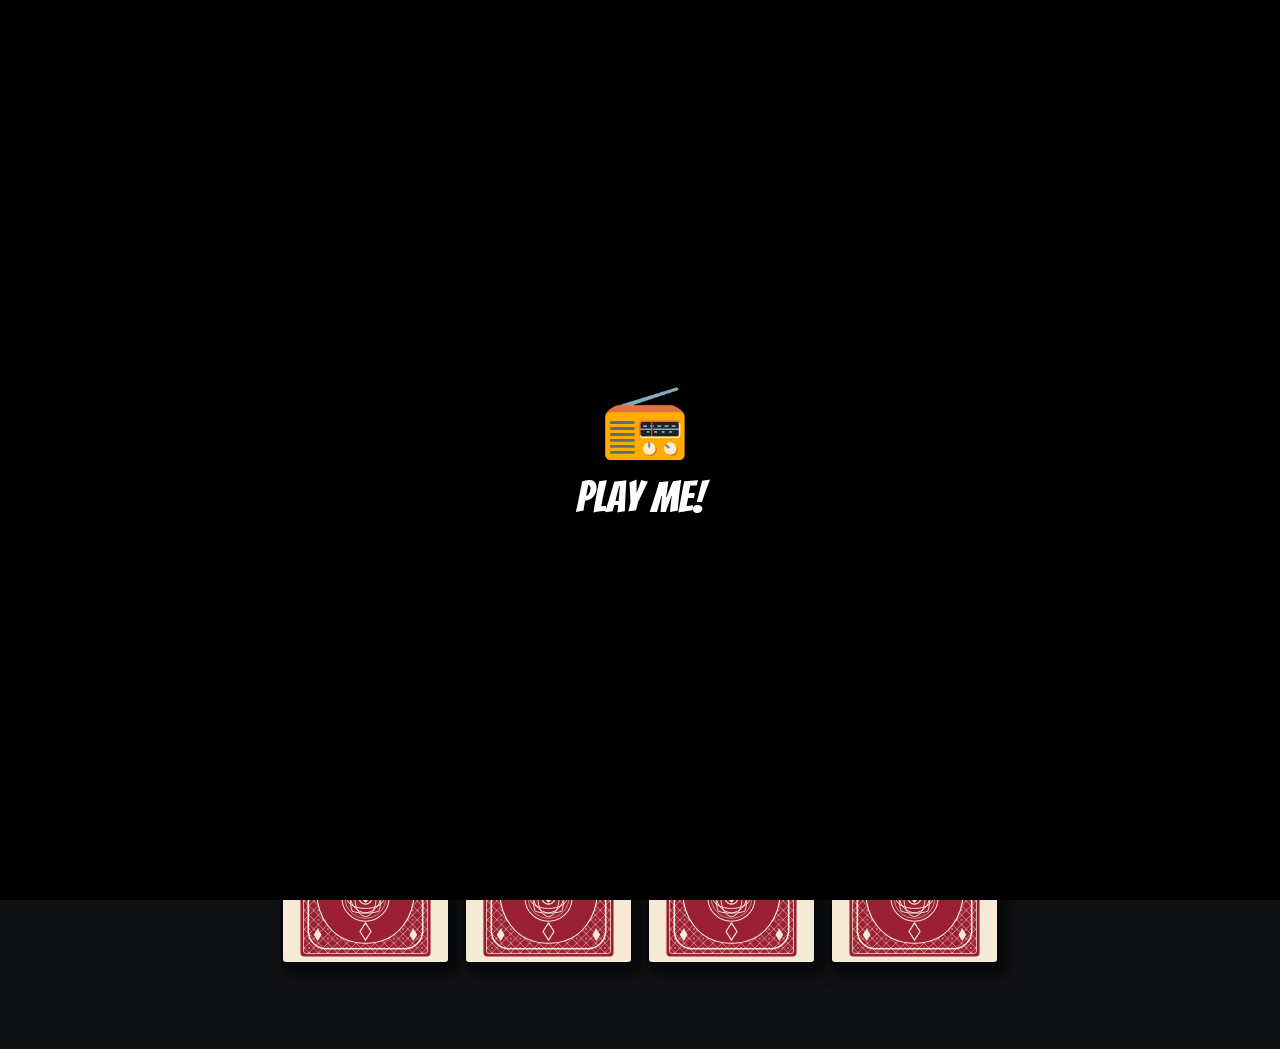
<file: speaker-match/index.html>
<!doctype html>
<html lang="en">
  <head>
    <meta charset="UTF-8" />
    <meta name="viewport" content="width=device-width, initial-scale=1.0" />
    <meta name="theme-color" content="#101113" />
    <meta
      name="description"
      content="Match the speakers. Reveal their inner heroes. A CollabDays memory game."
    />
    <title>Speaker Match | CollabDays</title>
    <script type="text/javascript">
      (function(c,l,a,r,i,t,y){
        if (c.location.hostname === "localhost" || c.location.hostname === "127.0.0.1") return;
        c[a]=c[a]||function(){(c[a].q=c[a].q||[]).push(arguments)};
        t=l.createElement(r);t.async=1;t.src="https://www.clarity.ms/tag/"+i;
        y=l.getElementsByTagName(r)[0];y.parentNode.insertBefore(t,y);
      })(window, document, "clarity", "script", "ypkmhu92n8");
    </script>
    <script type="module" crossorigin src="./assets/main-CnXWWbnD.js"></script>
    <link rel="modulepreload" crossorigin href="./assets/_commonjsHelpers-C5lxYuLu.js">
    <link rel="stylesheet" crossorigin href="./assets/main-BRQhj0yj.css">
    <meta name="version" content="1.18.0">
  </head>
  <body>
    <div id="root"></div>
  </body>
</html>
</file>
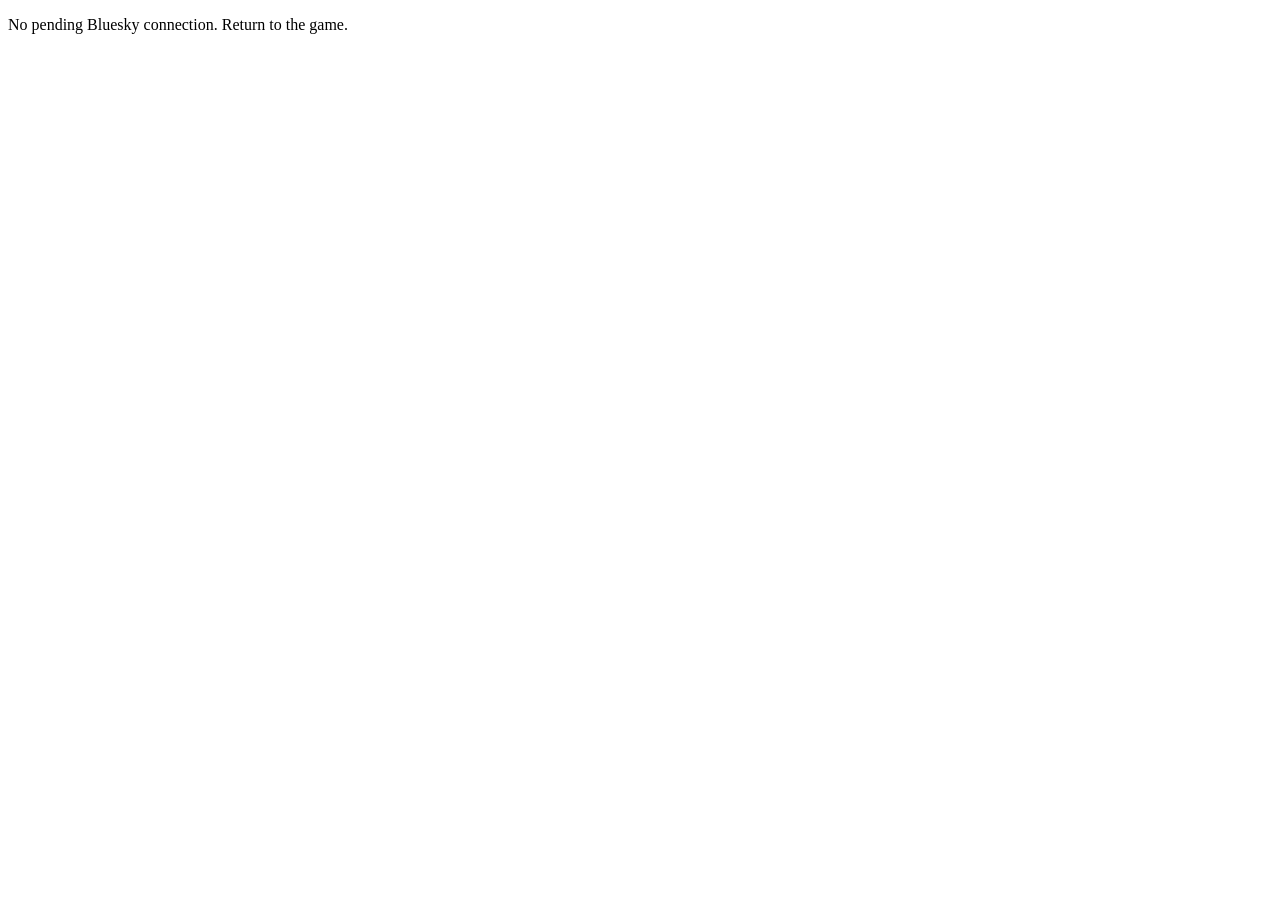
<file: speaker-match/bluesky-callback.html>
<!doctype html>
<html lang="en">
  <head><meta charset="UTF-8" /><meta name="viewport" content="width=device-width, initial-scale=1" /><meta name="referrer" content="no-referrer" /><title>Connect Bluesky | Speaker Match</title>  <script type="module" crossorigin src="./assets/blueskyCallback-BFPbQVMF.js"></script>
  <link rel="modulepreload" crossorigin href="./assets/_commonjsHelpers-C5lxYuLu.js">
  <link rel="modulepreload" crossorigin href="./assets/blueskyClient-B9aDEkrO.js">
</head>
  <body><p id="status" role="status">Completing Bluesky connection...</p></body>
</html>
</file>
<file: speaker-match/assets/main-BRQhj0yj.css>
:root{font-family:Arial,Helvetica,sans-serif;color:#f1f0e7;background:#101113;font-synthesis:none;letter-spacing:0;color-scheme:dark;--ink: #08090a;--yellow: #ffdb19;--red: #ed292c;--paper: #eee5cc;--muted: #a9a9a2}*{box-sizing:border-box}.music-start{position:fixed;bottom:calc(76px + env(safe-area-inset-bottom));right:16px;z-index:1001;display:flex;align-items:center;gap:8px;min-height:44px;padding:10px 16px;background:var(--yellow);color:var(--ink);border:2px solid var(--ink);border-radius:4px;box-shadow:3px 3px #000;font-weight:700}.splash{position:fixed;top:0;right:0;bottom:0;left:0;z-index:1000;overflow:auto;background:#000;isolation:isolate}.splash:focus{outline:none}.splash,.game-with-lyrics{--intro-header: 80px;--intro-footer: 64px;--intro-debug: 0px}:is(.splash,.game-with-lyrics):has(>.music-timeline){--intro-debug: calc(60px + env(safe-area-inset-bottom)) }.splash-comic-header,.splash-comic-footer{position:fixed;left:0;right:0;z-index:3;display:flex;align-items:center;padding:10px 24px;background-color:#171819;background-image:radial-gradient(#ffffff12 1px,transparent 1px);background-size:6px 6px;isolation:isolate}.splash-comic-header:before,.splash-comic-footer:before{content:"";position:absolute;top:0;right:0;bottom:0;left:0;z-index:-1;pointer-events:none;background-image:var(--comic-wallpaper);background-repeat:repeat-x;background-position:center;background-size:960px auto;filter:grayscale(1) brightness(.35)}.splash-comic-header{top:0;height:var(--intro-header);justify-content:space-between;gap:16px;background-color:#242424;border-bottom:1px solid #151515;box-shadow:none}.splash-header-title{display:block;margin:0;width:auto;height:100%;max-width:45%;min-width:0;object-fit:contain;object-position:left center}.splash-header-home{padding:0;border:0;background:transparent;box-shadow:none;cursor:pointer}.splash-header-home img{display:block;width:auto;height:100%;max-width:100%;object-fit:contain;object-position:left center}.splash:not([data-started=true]) .splash-comic-header{visibility:hidden}.collabdays-watermark{position:fixed;top:0;right:0;bottom:0;left:0;display:grid;place-items:center;z-index:0;opacity:.1;pointer-events:none}.collabdays-watermark[data-hidden=true]{visibility:hidden}.collabdays-watermark .splash-logo{width:min(620px,80vw);height:auto;max-height:60dvh;object-fit:contain;filter:none}.splash-comic-footer{bottom:var(--intro-debug);height:calc(var(--intro-footer) + env(safe-area-inset-bottom));margin:0;display:grid;grid-template-columns:minmax(0,1fr) auto minmax(0,1fr);column-gap:16px;row-gap:0;color:#fff;background-color:#242424;border-top:1px solid #151515;box-shadow:none;padding-top:4px;padding-bottom:calc(4px + env(safe-area-inset-bottom))}.splash-comic-footer .splash-sound{margin:0}.footer-lyrics-slot{grid-column:1;grid-row:1;min-width:0;height:44px;overflow:hidden;pointer-events:none;text-align:left;border-radius:999px;padding:0 12px}.footer-lyrics-slot:has(.lyrics[data-active=true]){background:#000}.footer-audio-controls{grid-column:3;grid-row:1;display:flex;align-items:center;justify-self:end;gap:8px;flex-shrink:0}.footer-event-group{grid-column:2;grid-row:1;display:flex;align-items:center;justify-content:center;gap:64px;min-width:0}.footer-register{justify-self:start;display:inline-flex;align-items:center;justify-content:center;gap:4px;min-height:40px;padding:6px 10px;border:2px solid #38dfef;border-radius:8px;background:#101113;color:#38dfef;font:24px/1.1 Bangers,Impact,sans-serif;white-space:nowrap;text-decoration:none;box-shadow:2px 3px #08090a;animation:register-float 3.4s ease-in-out infinite}.footer-register:hover{background:#193337}.footer-register:focus-visible{outline:3px solid #38dfc3;outline-offset:3px}@keyframes register-float{0%,to{transform:translateY(1px)}50%{transform:translateY(-3px)}}@media(prefers-reduced-motion:reduce){.footer-register{animation:none}}.music-volume{width:88px;height:44px;margin:0;padding:0;accent-color:#fbe102;cursor:pointer}.footer-credit{position:absolute;right:8px;bottom:env(safe-area-inset-bottom,10px);color:#fbe102;font:1px/2px Arial,sans-serif;text-decoration:none;white-space:nowrap}.footer-credit:hover{text-decoration:underline}.footer-credit:focus-visible{outline:2px solid #fbe102;outline-offset:2px}@media(max-width:480px){.music-volume{width:64px}}.footer-lyrics-slot .lyrics{position:relative;padding:0 0 0 28px}.footer-lyrics-slot .lyric-line{font-size:24px;text-align:left}.lyric-note{position:absolute;left:0;top:50%;transform:translateY(-50%);color:#fbe102;visibility:hidden}.lyrics[data-active=true] .lyric-note{visibility:visible}.splash-edition{min-width:0;text-align:center;color:#fbe102;font:24px/1.1 Bangers,Impact,sans-serif}.edition-collabdays{color:#fff}.edition-portugal{color:#f52229}.splash[data-started=true] .splash-logo-stage{margin-top:var(--intro-header);min-height:calc(100dvh - var(--intro-header) - var(--intro-footer) - var(--intro-debug) - env(safe-area-inset-bottom));padding:24px;margin-bottom:calc(var(--intro-footer) + var(--intro-debug) + env(safe-area-inset-bottom))}.splash[data-started=true] .splash-lyrics-slot{top:var(--intro-header);bottom:calc(var(--intro-footer) + var(--intro-debug) + env(safe-area-inset-bottom))}@media(max-width:600px),(max-height:500px){.splash,.game-with-lyrics{--intro-header: 64px}.splash-comic-header,.splash-comic-footer{padding-left:16px;padding-right:16px}.splash-edition{font-size:20px}}@media(max-height:500px){.splash,.game-with-lyrics{--intro-header: 56px;--intro-footer: 56px}.splash[data-started=true] .splash-logo-stage{padding:8px 16px}}@media(max-width:1000px){.splash,.game-with-lyrics{--intro-footer: 112px}.splash-comic-footer{grid-template-columns:minmax(0,1fr) minmax(0,1fr)}.footer-event-group{grid-column:1 / -1;grid-row:1;gap:48px}.splash-edition{font-size:20px}.footer-register{font-size:20px;padding:6px 8px}.footer-audio-controls{grid-column:2;grid-row:2}.footer-lyrics-slot{grid-column:1;grid-row:2}}@media(max-width:600px){.splash,.game-with-lyrics{--intro-footer: 168px}.footer-event-group{flex-direction:column;gap:16px}}.splash-play-stage{position:fixed;top:0;right:0;bottom:0;left:0;z-index:2;display:grid;place-items:center;pointer-events:none;padding:24px}.splash-play{position:relative;display:flex;flex-direction:column;align-items:center;justify-content:center;gap:14px;width:min(320px,100%);height:180px;padding:12px;border:0;border-radius:0;outline:none;background:transparent;color:#fff;box-shadow:none;font:44px/1 Bangers,Impact,sans-serif;cursor:pointer;pointer-events:auto;animation:play-float 3s ease-in-out infinite}.splash-play-radio{display:grid;place-items:center;flex:0 0 80px;width:80px;height:80px;font:72px/1 "Apple Color Emoji","Segoe UI Emoji","Noto Color Emoji",sans-serif}.splash-play:focus-visible{outline:4px solid #38c9bb;outline-offset:6px}.splash-play:active{animation:none;transform:translateY(6px)}@keyframes play-float{0%,to{transform:translateY(5px)}50%{transform:translateY(-5px)}}@media(prefers-reduced-motion:reduce){.splash-play{animation:none}.splash-play:active{transform:none}}.game-with-lyrics{position:relative;isolation:isolate;padding-top:var(--intro-header);padding-bottom:calc(var(--intro-footer) + var(--intro-debug) + env(safe-area-inset-bottom) + 20px)}.game-with-lyrics .splash-logo{opacity:1}.game-with-lyrics .collabdays-watermark .splash-logo{width:min(1100px,96vw);max-height:75dvh}.game-with-lyrics>main{position:relative;z-index:2}.music-timeline{position:fixed;inset:auto 0 0;z-index:1001;display:flex;align-items:center;justify-content:center;gap:12px;padding:8px 16px calc(8px + env(safe-area-inset-bottom));background:#101113;border-top:1px solid #454545;pointer-events:auto}.music-timeline span{width:5ch;flex-shrink:0;font-size:12px;font-variant-numeric:tabular-nums;text-align:center}.music-timeline input{min-width:0;width:100%;max-width:540px;height:44px;margin:0;accent-color:#fbe102;cursor:pointer}.music-timeline input:focus-visible{outline:2px solid #fbe102;outline-offset:2px}.music-pause{display:grid;place-items:center;flex:0 0 44px;width:44px;height:44px;padding:0;border:2px solid #fbe102;border-radius:4px;background:#101113;color:#fbe102;cursor:pointer}.music-pause:hover:not(:disabled){background:#343434}.music-pause:focus-visible{outline:2px solid #fff;outline-offset:2px}.music-pause:disabled{opacity:.4;cursor:default}.splash:has(>.music-timeline) .splash-logo-stage{padding-bottom:calc(90px + env(safe-area-inset-bottom))}.splash-lyrics-slot,.game-lyrics-slot{position:fixed;top:0;right:0;bottom:0;left:0;overflow:hidden;pointer-events:none;z-index:1}.splash-lyrics-slot{opacity:.6}.lyrics{display:grid;place-items:center;width:100%;height:100%;padding:24px;opacity:1;pointer-events:none}.lyric-line{margin:0!important;width:100%;min-width:0;font-family:Bangers,Impact,sans-serif;font-size:200px;line-height:1.05!important;color:#fbe102;text-align:center;white-space:pre-line;overflow-wrap:anywhere;text-shadow:2px 2px 0 #000}.lyric-word{display:inline-block;white-space:nowrap}.splash-logo-stage{position:relative;z-index:2;display:grid;place-items:center;padding:24px;pointer-events:none;min-height:100dvh}.splash-brand{position:relative;width:min(620px,100%,calc(100dvh - 32px))}.splash-difficulties{opacity:1}.splash-sound{display:grid;place-items:center;flex:0 0 44px;width:44px;height:44px;padding:0;border:1px solid #e4e4e4;border-radius:50%;background:#e4e4e4;color:#171819;cursor:pointer}.splash-sound[aria-checked=true]{background:#fbe102;color:#171819;border-color:#fbe102}.splash-sound:hover{filter:brightness(1.1)}.splash-sound:focus-visible{outline:3px solid var(--yellow);outline-offset:3px}.splash-logo{display:block;width:100%;max-height:max(80px,min(45dvh,calc(100dvh - 240px)));object-fit:contain;opacity:0;filter:drop-shadow(0 12px 12px #0009);will-change:transform,opacity}.splash-copy{width:100%;padding-top:16px;text-align:center;visibility:hidden}.splash-copy[data-visible=true]{visibility:visible}.splash-copy[data-visible=true]{pointer-events:auto}.splash-difficulties{display:grid;grid-template-columns:repeat(3,minmax(0,1fr));gap:12px;margin:24px auto 0;max-width:500px}.splash-difficulty{min-width:0;min-height:68px;padding:0;border:0;background:transparent;border-radius:999px}.splash-difficulty-face{display:block;min-height:68px;padding:10px 4px;border:3px solid #08090a;border-radius:999px;outline:1px solid #69f5dc;background:#38dfc3;color:#08090a;box-shadow:0 5px #087e73,inset 0 3px #ffffff70;pointer-events:none}.splash-difficulty:nth-child(2) .splash-difficulty-face{background:#ffdb19;outline-color:#fff28a;box-shadow:0 5px #aa7900,inset 0 3px #ffffff80}.splash-difficulty:nth-child(3) .splash-difficulty-face{background:#ff696f;outline-color:#ffacb0;box-shadow:0 5px #af233e,inset 0 3px #ffffff70}.splash-difficulty[data-selected=true] .splash-difficulty-face{outline:2px solid #fff;outline-offset:2px}.splash-difficulty strong{display:block;font:24px/1.1 Bangers,Impact,sans-serif}.splash-difficulty-face>span{display:block;margin-top:5px;font-size:12px}.splash-difficulty:hover .splash-difficulty-face{filter:brightness(1.12)}.splash-difficulty:focus-visible{outline:3px solid #38c9bb;outline-offset:5px}.splash-difficulty:disabled .splash-difficulty-face{animation:none}@media(max-width:480px){.splash-difficulties{gap:8px}.splash-difficulty strong{font-size:19px}}.splash-copy h2{margin:0;font:64px/1.1 Bangers,Impact,sans-serif;font-weight:900;font-style:italic;text-transform:uppercase;color:#f1f0e7;text-shadow:3px 3px 0 #000;-webkit-text-stroke:1px #08090a}.splash-copy h2 span{color:var(--red)}.splash-copy p{margin:12px 0 0;font-size:16px;line-height:1.4}@media(min-width:481px)and (max-width:800px){.splash-copy h2{font-size:52px}.splash-difficulty strong{font-size:22px}.splash-difficulties{gap:10px;margin-top:20px}}@media(max-width:480px),(max-height:500px){.splash-copy{padding-top:12px}.splash-copy h2{font-size:40px}.splash-copy p{font-size:14px;margin-top:8px}}@media(max-height:600px){.splash-logo-stage{padding:16px}.splash-logo{max-height:clamp(56px,calc(100dvh - 260px),180px)}.splash-copy h2{font-size:32px}.splash-copy p{font-size:12px;margin-top:6px}.splash-difficulties{margin-top:14px}.splash-difficulty,.splash-difficulty-face{min-height:60px}.splash-difficulty-face{padding:6px 4px}.splash-difficulty strong{font-size:19px}.splash-sound{margin-top:6px}}.splash-menu-row{display:grid;grid-template-columns:minmax(0,1fr) auto;align-items:center;gap:20px}.splash-heading{min-width:0;text-align:left}.splash-heading h2{font-size:48px}.splash-difficulties{grid-template-columns:repeat(3,76px);gap:10px;margin:0}.splash-difficulty{width:76px;height:76px;min-height:0;aspect-ratio:1;border-radius:50%}.splash-difficulty-face{display:flex;flex-direction:column;align-items:center;justify-content:center;width:100%;height:100%;min-height:0;padding:4px;border-radius:50%}.splash-difficulty strong{font-size:16px;white-space:nowrap}.splash-difficulty-face>span{font-size:11px;margin-top:4px;white-space:nowrap}@media(max-width:680px),(max-height:600px){.splash-menu-row{gap:16px}.splash-heading h2{font-size:40px}.splash-difficulties{grid-template-columns:64px;gap:8px}.splash-difficulty{width:64px;height:64px}.splash-difficulty strong{font-size:14px}}@media(max-height:600px){.splash-heading h2{font-size:32px}.splash-difficulties{grid-template-columns:52px;gap:6px}.splash-difficulty{width:52px;height:52px}.splash-difficulty strong{font-size:11px}.splash-difficulty-face>span{font-size:10px;margin-top:2px}.splash-logo{max-height:clamp(40px,calc(100dvh - 300px),150px)}}.splash-comic-header .splash-difficulties{position:relative;display:flex;margin:0 0 5px auto;gap:10px;flex-shrink:0}.splash-difficulties[data-visible=true] .splash-difficulty:not(:disabled) .difficulty-artwork{animation:difficulty-button-float 5s ease-in-out infinite}.splash-difficulties[data-visible=true] .splash-difficulty:nth-child(2) .difficulty-artwork{animation-delay:-1.6s}.splash-difficulties[data-visible=true] .splash-difficulty:nth-child(3) .difficulty-artwork{animation-delay:-3.3s}@keyframes difficulty-button-float{0%,to{transform:translateY(0)}50%{transform:translateY(-5px)}}.splash-comic-header .splash-difficulties[data-visible=false]{visibility:hidden}.splash-comic-header .splash-difficulty{width:136px;height:52px;aspect-ratio:auto;border-radius:24px}.splash-comic-header .splash-difficulty .splash-difficulty-face{position:relative;border-radius:24px;border:0;outline:none;background:transparent;box-shadow:none;padding:8px 10px 5px}.difficulty-artwork{position:absolute;top:0;right:0;bottom:0;left:0;width:100%;height:100%;object-fit:contain}.splash-comic-header .splash-difficulty-face strong,.splash-comic-header .splash-difficulty-face>span{position:relative;z-index:1}.splash-comic-header .splash-difficulty:not(:nth-child(2)) .splash-difficulty-face{color:#fff;text-shadow:1px 1px 2px #000}.splash-comic-header .splash-difficulty:active:not(:disabled) .splash-difficulty-face{transform:translateY(2px)}@media(max-width:600px),(max-height:500px){.splash-comic-header{padding-top:4px;padding-bottom:4px;gap:8px}.splash-comic-header .splash-header-title{max-width:calc(100% - 248px)}.splash-comic-header .splash-difficulties{gap:6px}.splash-comic-header .splash-difficulty{width:76px;height:44px;border-radius:22px}.splash-comic-header .splash-difficulty .splash-difficulty-face{border-radius:22px;padding:6px 4px 4px}.splash-comic-header .splash-difficulty strong{font-size:11px}.splash-comic-header .splash-difficulty-face>span{font-size:9px;margin-top:1px}}.difficulty-picker{width:min(760px,100%)}.difficulty-picker .splash-copy{padding:0}.difficulty-picker h2{font-size:48px}.difficulty-picker .splash-difficulties{display:grid;grid-template-columns:repeat(3,minmax(0,1fr));gap:20px;max-width:none;margin:28px 0 0}.difficulty-picker .splash-difficulty{display:flex;flex-direction:column;width:100%;height:126px;aspect-ratio:auto;border-radius:8px;padding:8px;color:#fff;cursor:pointer}.difficulty-picker .splash-difficulties .splash-difficulty .splash-difficulty-face{position:relative;height:76px;flex:0 0 76px;padding:0;border:0;border-radius:0;outline:none;box-shadow:none;background:transparent}.difficulty-picker .difficulty-caption{display:block;width:100%;margin-top:10px;font-size:16px;font-weight:700;line-height:1.3;text-shadow:1px 2px 2px #000}.difficulty-picker .splash-difficulty:hover{background:#ffffff12}.difficulty-picker .splash-difficulty:active{background:#ffffff20}.splash .splash-comic-header .splash-header-title{max-width:60%}@media(max-width:600px)and (min-height:501px){.difficulty-picker{max-width:320px}.difficulty-picker h2{font-size:32px}.difficulty-picker .splash-difficulties{grid-template-columns:minmax(0,1fr);gap:12px;margin-top:20px}.difficulty-picker .splash-difficulty{height:96px;padding:4px 20px}.difficulty-picker .splash-difficulties .splash-difficulty .splash-difficulty-face{height:56px;flex-basis:56px}.difficulty-picker .difficulty-caption{margin-top:6px}}@media(max-height:500px){.difficulty-picker h2{font-size:28px}.difficulty-picker .splash-difficulties{gap:8px;margin-top:16px}.difficulty-picker .splash-difficulty{height:94px;padding:4px}.difficulty-picker .splash-difficulties .splash-difficulty .splash-difficulty-face{height:52px;flex-basis:52px}.difficulty-picker .difficulty-caption{font-size:13px;margin-top:6px}}.splash-skip{position:absolute;top:max(20px,env(safe-area-inset-top));right:max(20px,env(safe-area-inset-right));display:flex;align-items:center;gap:8px;min-height:44px;padding:10px 14px;color:#fff;background:#08090acc;border:1px solid #ffffff70;border-radius:3px;font-size:12px;font-weight:700}body{margin:0;isolation:isolate;min-height:100vh}.site-header,.title-row,.board-footer,.personal-best,footer{text-shadow:0 2px 4px #000}.issue-stamp{text-shadow:none}button,a{-webkit-tap-highlight-color:transparent}button{font:inherit;cursor:pointer;touch-action:manipulation}button:disabled{cursor:not-allowed;opacity:.35}button:focus-visible,a:focus-visible,summary:focus-visible{outline:3px solid var(--yellow);outline-offset:4px}a{color:inherit}.site-header{height:300px;max-height:300px;min-height:112px;max-width:1100px;margin:auto;display:grid;grid-template-columns:205px minmax(0,1fr) auto;gap:20px;align-items:center;justify-content:space-between;padding:16px 30px;border-bottom:2px solid #393a3b}.brand{display:flex;text-decoration:none}.site-header .title-row{margin:0;min-width:0}.site-header .stats{grid-column:1 / -1;width:100%;margin:0}.site-header h1{font-size:48px;max-width:none}.site-header .issue-stamp{padding:5px 8px}.event-logo{width:205px;height:106px;object-fit:contain}.edition{font-family:Bangers,Impact,sans-serif;font-size:14px;display:flex;gap:12px;align-items:center;color:var(--paper)}.edition-dot,.status-dot,.eyebrow>span{display:inline-block;width:6px;height:6px;background:var(--yellow)}main{max-width:720px;margin:35px auto 0}.title-row{display:flex;justify-content:space-between;align-items:center;gap:18px;margin-bottom:28px}.title-row>div:first-child{min-width:0}.eyebrow{font-size:10px;font-weight:800;color:var(--yellow);margin:0 0 10px;display:flex;gap:8px;align-items:center}h1{font-family:Bangers,Impact,sans-serif;font-size:64px;font-weight:900;font-style:italic;text-transform:uppercase;line-height:1.02;margin:0;color:#f5f3e9;text-shadow:3px 3px 0 #000;-webkit-text-stroke:1px #08090a}h1>span{color:var(--red)}.subtitle{color:#b5b5ae;font-size:13px;margin:12px 0 0}.issue-stamp{flex-shrink:0;border:3px solid var(--ink);outline:1px solid #a08d53;transform:rotate(5deg);padding:8px 13px;display:flex;flex-direction:column;align-items:center;gap:3px;background:var(--paper);color:var(--ink);box-shadow:4px 4px #000;text-align:center}.issue-stamp>span{font-family:Bangers,Impact,sans-serif;font-size:13px;line-height:1.15}.issue-stamp small{font-size:8px;font-weight:800;border-top:1px solid var(--ink);width:100%;padding-top:4px}.game-toolbar{display:flex;justify-content:flex-end;align-items:center;gap:12px;margin-bottom:18px}.difficulty{display:flex;padding:3px;background:#222426;border:1px solid #4a4c4d;gap:2px}.difficulty button{background:none;border:1px solid transparent;padding:10px 14px;font-size:12px;font-weight:800;color:#b9b9b3;display:flex;gap:6px;align-items:center;text-transform:uppercase}.difficulty button span{font-size:9px;font-weight:400;text-transform:none}.difficulty button[aria-pressed=true]{background:var(--yellow);border-color:#000;color:#121314;box-shadow:2px 2px #000}.tools{display:flex;gap:6px}.icon-button{width:36px;height:38px;display:grid;place-items:center;border:1px solid #535554;border-radius:2px;background:#1c1e20;color:var(--paper)}.icon-button:hover:not(:disabled){background:#37393a;border-color:var(--yellow)}.stats{display:grid;grid-template-columns:repeat(3,1fr);margin-bottom:18px;padding:14px 0;border-top:2px solid #4c4d48;border-bottom:2px solid #4c4d48}.stats>div{display:flex;align-items:center;justify-content:center;gap:8px;border-right:1px solid #484a46}.stats>div:last-child{border:0}.stats svg{color:var(--yellow)}.stats>div>span{font-size:10px;color:#b5b6ad;text-transform:uppercase;font-weight:700}.stats strong{font-size:22px;font-family:Bangers,Impact,sans-serif;font-weight:400;font-variant-numeric:tabular-nums;margin-left:4px}.stats strong span{color:#969c92;font-family:Arial,sans-serif;font-size:13px}.splash-comic-header .stats{flex:0 0 auto;grid-template-columns:repeat(3,max-content);gap:14px;min-width:0;max-width:100%;margin:0 0 0 auto;padding:8px 12px;border:0;border-radius:999px;background:#000}.splash-comic-header .stats>div{min-width:0;gap:6px;padding-right:14px}.splash-comic-header .stats>div:last-child{padding-right:0}.splash-comic-header .stats strong{white-space:nowrap;margin-left:0}@media(max-width:600px){.splash-comic-header .stats{gap:8px}.splash-comic-header .stats>div{display:grid;grid-template-columns:auto auto;justify-content:center;gap:2px 4px;padding-right:8px}.splash-comic-header .stats strong{grid-column:1 / -1;text-align:center;margin:0;font-size:20px}.splash-comic-header .stats>div>span{font-size:8px}.splash-comic-header .stats svg{width:12px;height:12px}.splash-comic-header .stats strong span{font-size:10px}}.board-wrap{position:relative}.board{display:grid;grid-template-columns:repeat(4,minmax(0,1fr));gap:12px}.card-view-setting{display:flex;align-items:center;justify-content:space-between;gap:10px;margin:0 0 18px}.card-view-setting>span{white-space:nowrap;font-size:11px;font-weight:700;color:var(--paper);text-shadow:0 2px 3px #000}.view-options{display:flex;gap:2px;padding:3px;background:#151719;border:1px solid #77766b}.view-options button{white-space:nowrap;display:flex;align-items:center;justify-content:center;gap:6px;min-height:44px;padding:8px 12px;border:1px solid transparent;background:transparent;color:#e6e3d7;font-size:11px;font-weight:700}.view-options button[aria-pressed=true]{background:var(--yellow);color:var(--ink);border-color:#08090a;box-shadow:2px 2px #000}.card{min-width:0;aspect-ratio:.84;border:0;background:transparent;padding:0;perspective:800px;border-radius:3px;position:relative}.card-inner{display:block;width:100%;height:100%;position:relative;transform-style:preserve-3d;transition:transform .18s ease}.card.revealed .card-inner{transform:rotateY(180deg)}.card-back,.card-front{position:absolute;top:0;right:0;bottom:0;left:0;border:3px solid #08090a;border-radius:6px;backface-visibility:hidden;overflow:hidden;box-shadow:4px 5px #08090a,7px 10px 14px #0009}.card-back{background:#f5ead4 url("data:image/svg+xml,%3csvg%20xmlns='http://www.w3.org/2000/svg'%20width='180'%20height='252'%20viewBox='0%200%20180%20252'%3e%3cdefs%3e%3cpattern%20id='weave'%20width='12'%20height='12'%20patternUnits='userSpaceOnUse'%3e%3cpath%20d='M6%200L12%206L6%2012L0%206Z'%20fill='none'%20stroke='%23f5ead4'%20stroke-width='.65'/%3e%3ccircle%20cx='6'%20cy='6'%20r='1'%20fill='%23f5ead4'/%3e%3c/pattern%3e%3cg%20id='flower'%20fill='none'%20stroke='%23f5ead4'%3e%3ccircle%20r='30'%20stroke-width='1.3'/%3e%3ccircle%20r='26'%20stroke-width='.7'/%3e%3cpath%20d='M0-24C18-22%2018%2022%200%2024C-18%2022-18-22%200-24ZM-24%200C-22-18%2022-18%2024%200C22%2018-22%2018-24%200Z'%20stroke-width='1.2'/%3e%3cpath%20d='M-17-17C9-26%2026-9%2017%2017C-9%2026-26%209-17-17ZM17-17C26%209%209%2026-17%2017C-26-9-9-26%2017-17Z'%20stroke-width='1.2'/%3e%3ccircle%20r='8'%20stroke-width='1.5'/%3e%3cpath%20d='M0-6L5%200L0%206L-5%200Z'%20fill='%23f5ead4'/%3e%3c/g%3e%3c/defs%3e%3crect%20width='180'%20height='252'%20rx='9'%20fill='%23f5ead4'/%3e%3crect%20x='7'%20y='7'%20width='166'%20height='238'%20rx='5'%20fill='%239b2035'/%3e%3crect%20x='11'%20y='11'%20width='158'%20height='230'%20rx='3'%20fill='url(%23weave)'%20stroke='%23f5ead4'/%3e%3crect%20x='17'%20y='17'%20width='146'%20height='218'%20rx='23'%20fill='none'%20stroke='%23f5ead4'%20stroke-width='2'/%3e%3cpath%20d='M90%2024C45%2024%2028%2062%2028%2089C28%20112%2040%20120%2048%20126C40%20132%2028%20140%2028%20163C28%20190%2045%20228%2090%20228C135%20228%20152%20190%20152%20163C152%20140%20140%20132%20132%20126C140%20120%20152%20112%20152%2089C152%2062%20135%2024%2090%2024Z'%20fill='%239b2035'%20stroke='%23f5ead4'%20stroke-width='1.5'/%3e%3cuse%20href='%23flower'%20transform='translate(90%2082)'/%3e%3cuse%20href='%23flower'%20transform='translate(90%20170)%20rotate(180)'/%3e%3cpath%20d='M90%20111L102%20126L90%20141L78%20126Z%20M90%2028L97%2039L90%2050L83%2039Z%20M90%20202L97%20213L90%20224L83%20213Z'%20fill='none'%20stroke='%23f5ead4'%20stroke-width='1.5'/%3e%3cg%20fill='%23f5ead4'%3e%3cpath%20d='M29%2027L34%2035L29%2043L24%2035Z%20M151%2027L156%2035L151%2043L146%2035Z%20M29%20209L34%20217L29%20225L24%20217Z%20M151%20209L156%20217L151%20225L146%20217Z'/%3e%3c/g%3e%3c/svg%3e") center / 100% 100% no-repeat;border:3px solid #08090a;border-radius:6px}.card:hover:not(.revealed) .card-back{border-color:var(--yellow)}.card-front{transform:rotateY(180deg);background:#151719;display:flex;flex-direction:column}.speaker-artwork{display:block;position:relative;overflow:hidden;width:100%;height:calc(100% - 34px);min-height:0;background:#141618}.card-front .speaker-artwork img{display:block;width:100%;height:100%;object-fit:contain;filter:grayscale(1);transition:filter .3s ease}.card-front .face-only img{position:absolute;width:var(--face-width);height:auto;max-width:none;left:50%;top:50%;transform:translate(var(--face-x),var(--face-y))}.speaker-name{height:34px;flex-shrink:0;display:flex;align-items:center;justify-content:center;padding:3px 4px;font-family:Bangers,Impact,sans-serif;font-size:16px;font-weight:400;line-height:1.12;overflow:hidden;overflow-wrap:anywhere;color:#111;background:#f5ead4;border-top:3px solid #08090a}.matched .card-front{border-color:var(--yellow);box-shadow:4px 5px #08090a,7px 10px 14px #0009;background:var(--yellow)}.matched .speaker-name{color:#121314;border-color:#9f841a}.matched .card-front .speaker-artwork img{filter:none;animation:hero-reveal .45s ease}.matched-badge{position:absolute;right:5px;top:5px;width:23px;height:23px;display:grid;place-items:center;background:var(--yellow);color:#111;border:2px solid #111;transform:rotate(5deg)}.is-ready .board{opacity:1}.start-overlay{position:absolute;top:0;right:0;bottom:0;left:0;display:flex;align-items:center;justify-content:center;flex-direction:column;gap:14px;pointer-events:none}.start-overlay>*{pointer-events:auto}.start-tag{padding:10px 15px;font-family:Bangers,Impact,sans-serif;font-size:14px;background:var(--paper);color:#141515;border:2px solid #000;display:flex;align-items:center;gap:7px;transform:rotate(-4deg);box-shadow:3px 3px #000}.primary{min-height:48px;border:2px solid #08090a;outline:1px solid #ff6661;box-shadow:4px 4px #000;background:var(--red);color:#fff;border-radius:1px;font-family:Bangers,Impact,sans-serif;font-size:19px;text-transform:uppercase;display:flex;align-items:center;justify-content:center;gap:12px;padding:12px 22px}.primary:hover{background:#ff4141}.primary:active{transform:translate(2px,2px);box-shadow:2px 2px #000}.play-button{font-size:25px;min-width:210px;min-height:58px;transform:rotate(-2deg)}.load-status{padding:10px;background:#151719;color:var(--paper)}.board-footer{display:flex;justify-content:space-between;font-size:10px;color:#a6aaa0;margin:20px 0 26px;gap:10px}.board-footer>span:first-child{display:flex;gap:7px;align-items:center}.separator{margin:0 7px;color:#62665f}.personal-best{border-top:1px solid #494c43;border-bottom:1px solid #494c43;padding:18px 0;display:flex;align-items:center;gap:10px}.personal-best svg{color:var(--yellow)}.personal-best>span{font-size:9px;color:#b7b7a6;font-weight:800}.personal-best strong{font-size:12px;font-weight:500;color:#ece5d0}.personal-best .best-difficulty{margin-left:auto;font-weight:400;color:#a6aca0}footer{display:flex;justify-content:space-between;gap:12px;margin:24px 0 30px;color:#a1a597;font-size:10px}footer>span:first-child{font-style:italic}.demo-label{font-size:8px;border:1px solid #636554;padding:3px 5px;white-space:nowrap;color:var(--paper)}dialog{border:2px solid var(--paper);border-radius:3px;padding:30px;max-width:440px;width:calc(100% - 32px);max-height:85dvh;background:#181b1c;color:var(--paper);text-align:center;box-shadow:7px 7px #000;overflow:auto}dialog::backdrop{background:#000d;-webkit-backdrop-filter:blur(4px);backdrop-filter:blur(4px)}dialog .primary,dialog .secondary{width:100%}dialog h2{font-family:Bangers,Impact,sans-serif;font-size:32px;text-transform:uppercase;font-style:italic;margin:14px 0 20px;color:#fff9e7}dialog p{font-size:13px;color:#bbbeaf}dialog .eyebrow{justify-content:center;font-size:9px;color:var(--yellow)}.dialog-symbol{margin:0 auto 18px;display:grid;place-items:center;width:56px;height:56px;background:var(--paper);color:#131516;border:2px solid #000;border-radius:2px;transform:rotate(-5deg)}.dialog-symbol.success{background:var(--yellow)}.secondary{border:0;background:none;color:var(--paper);font-size:12px;font-weight:700;min-height:44px;margin-top:10px}.result-stats{display:grid;grid-template-columns:repeat(3,1fr);margin:20px 0}.result-stats div{display:flex;flex-direction:column;gap:7px}.result-stats strong{font-family:Bangers,Impact,sans-serif;font-size:28px;color:var(--yellow)}.result-stats span{font-size:11px;color:#bac0ae}.result-best{padding:12px;background:#292c27}.results-dialog{max-width:1100px;max-height:94dvh}.results-comic-banner{padding:8px 0 24px;border-bottom:1px solid #454949}.results-comic-content{display:grid;grid-template-columns:190px minmax(0,1fr);align-items:center;gap:26px;padding:20px;text-align:left}.results-trophy-badge{display:block;width:180px;height:240px;object-fit:contain}.results-comic-score{min-width:0;text-shadow:2px 2px 0 #000,-1px -1px 0 #000}.results-comic-score .eyebrow{justify-content:flex-start;margin:0 0 8px}.results-comic-score h2{font-size:36px;margin:0;color:#fff;text-shadow:3px 3px 0 #000}.results-comic-score .result-stats{margin:18px 0 12px;gap:12px}.results-comic-score .result-stats strong{font-size:76px;line-height:1;white-space:nowrap;-webkit-text-stroke:1px #111;paint-order:stroke fill;text-shadow:4px 4px 0 #000}.results-comic-score .result-stats span{color:#fff;font-size:14px;font-weight:700}.results-comic-score .result-best{margin:0 0 14px;padding:0;background:transparent;color:#fff;font-size:13px}.results-comic-actions{grid-column:2;display:flex;align-items:center;gap:16px}.results-comic-actions .results-share{background:#28c878;color:#071d11;text-shadow:none}.results-comic-actions .primary{width:auto;min-width:180px}.results-comic-actions .secondary{width:auto;margin:0;color:#fff}@media(max-width:800px){.results-comic-score .result-stats strong{font-size:52px}.results-comic-content{grid-template-columns:116px minmax(0,1fr);gap:16px;padding:16px}.results-trophy-badge{width:106px;height:140px}.results-comic-score h2{font-size:28px}.results-comic-actions{flex-wrap:wrap;gap:4px 12px}}@media(max-width:600px){.results-comic-banner{padding:0 0 20px}.results-comic-content{grid-template-columns:80px minmax(0,1fr);padding:12px 0;gap:18px 12px;text-align:left}.results-trophy-badge{width:80px;height:130px}.results-comic-score{width:100%}.results-comic-score .eyebrow{justify-content:flex-start}.results-comic-score h2{font-size:24px}.results-comic-score .result-stats{grid-template-columns:repeat(2,minmax(0,1fr));gap:16px 8px}.results-comic-score .result-stats>div:first-child{grid-column:1 / -1}.results-comic-score .result-stats strong{font-size:38px}.results-comic-score .result-stats>div:first-child strong{font-size:52px}.results-comic-score .result-stats span{font-size:12px}.results-comic-actions{grid-column:1 / -1;flex-direction:column;gap:12px}.results-comic-actions .primary{width:100%;min-width:0}}.result-speaker-open{display:block;width:100%;padding:0;border:0;background:transparent;color:inherit;cursor:pointer}.result-speaker-open:focus-visible{outline:3px solid var(--yellow);outline-offset:-3px}.speaker-details{text-align:left}.speaker-details-back{display:inline-flex;align-items:center;gap:8px;padding:10px 12px;margin-bottom:20px;background:var(--yellow);color:#111;border:2px solid #08090a;box-shadow:3px 3px #000;cursor:pointer}.speaker-details-layout{display:grid;grid-template-columns:minmax(0,1fr) minmax(0,1.2fr);gap:28px;align-items:start}.speaker-details-artwork{display:block;width:100%;height:auto}.speaker-details-content{min-width:0;overflow-wrap:anywhere}.speaker-details-content h2{font-size:32px;margin:0 0 20px}.speaker-session{padding:0 0 24px;margin:0 0 24px;border-bottom:1px solid #555}.speaker-session h3{margin:0 0 12px;font-size:22px;line-height:1.3;color:var(--yellow)}.speaker-session .session-schedule{font-size:13px;color:#b8bdbd}.speaker-session .session-description{white-space:pre-line;font-size:16px;line-height:1.6;color:var(--paper)}.speaker-session a{display:inline-flex;align-items:center;gap:6px;color:#38dfc3}@media(max-width:600px){.speaker-details-layout{grid-template-columns:minmax(0,1fr);gap:20px}.speaker-details-artwork{max-width:360px;margin:0 auto}.speaker-session h3{font-size:20px}}.result-speakers{display:grid;grid-template-columns:repeat(6,minmax(0,1fr));gap:12px;list-style:none;padding:0;margin:20px 0 0}.result-speaker-card{position:relative;min-width:0;overflow:hidden;border:2px solid #08090a;border-radius:4px;background:#101113;box-shadow:3px 3px #000}.result-speaker-card img{display:block;width:100%;aspect-ratio:2 / 3;object-fit:contain}.result-speaker-card strong{display:grid;place-items:center;min-height:48px;padding:6px;font-size:13px;line-height:1.3;overflow-wrap:anywhere;background:var(--yellow);color:var(--ink)}.result-speaker-check{position:absolute;top:6px;right:6px;background:#38dfc3;color:var(--ink);border-radius:50%;padding:2px}@media(min-width:481px)and (max-width:800px){.result-speakers{grid-template-columns:repeat(3,minmax(0,1fr))}}@media(max-width:480px){.results-dialog{padding:20px}.result-speakers{grid-template-columns:repeat(2,minmax(0,1fr));gap:10px}.result-speaker-card strong{font-size:12px}}details{text-align:left;border-top:1px solid #555a4c;margin-top:16px;padding-top:16px;font-size:13px}summary{cursor:pointer;font-weight:700}.results-speaker-section{border-top:0;margin-top:0}.results-speaker-section>summary{min-height:44px;padding:12px 0}.speaker-list>div{display:flex;gap:12px;align-items:center;margin-top:15px}.speaker-list img{width:64px;height:96px;object-fit:contain;border:1px solid #86816d}.speaker-list span{display:flex;flex-direction:column;gap:4px;min-width:0;overflow-wrap:anywhere}.speaker-list small{color:#b4bca8}.speaker-list a{font-size:11px;color:#f9d746}.sr-only{position:absolute;width:1px;height:1px;overflow:hidden;clip:rect(0,0,0,0);white-space:nowrap}@keyframes hero-reveal{0%{filter:grayscale(1) brightness(1.4)}to{filter:grayscale(0) brightness(1)}}@media(max-width:1000px){.site-header{grid-template-columns:180px minmax(0,1fr)}.site-header .event-logo{width:180px}.site-header .edition{grid-column:1 / -1;justify-content:flex-end}}@media(max-width:700px){.site-header{height:auto;grid-template-columns:140px minmax(0,1fr);padding:16px 20px;gap:12px}.site-header .event-logo{width:140px;height:auto}.site-header h1{font-size:36px}.site-header .issue-stamp{display:none}.event-logo{width:160px;height:85px}.edition{font-size:11px;gap:7px}main{margin:28px 20px 0}h1{font-size:48px}.issue-stamp{padding:7px 10px}.title-row{margin-bottom:22px}.difficulty button{padding:9px 10px}.difficulty button span{display:none}.board{gap:9px}.card{aspect-ratio:.73}.tools{gap:5px}.stats>div{gap:5px}.stats strong{font-size:21px}.stats svg{width:14px}.stats>div>span{font-size:9px}.speaker-name{font-size:13px;height:38px}.speaker-artwork{height:calc(100% - 38px)}.eyebrow{font-size:8px}.subtitle{font-size:12px}.personal-best{gap:8px}.personal-best strong{font-size:11px}footer{flex-direction:column;align-items:center;font-size:9px}}@media(max-width:480px){.view-options button{padding:8px;gap:4px}.site-header{padding:14px;grid-template-columns:96px minmax(0,1fr)}.site-header .event-logo{width:96px}.site-header h1{font-size:28px}.site-header .eyebrow{font-size:7px;gap:4px;margin-bottom:6px}.site-header .subtitle{font-size:11px;margin-top:6px}.site-header .edition{max-width:none}.edition{max-width:100px;flex-wrap:wrap;justify-content:flex-end;font-size:10px;line-height:1.5}.edition-dot{display:none}main{margin:24px 8px 0}.game-toolbar{flex-wrap:wrap;gap:10px}.difficulty{width:100%}.difficulty button{flex:1;justify-content:center;min-height:40px;padding:8px 5px}.tools{width:100%;justify-content:flex-end;gap:8px}.icon-button{width:44px;height:44px}.stats>div{flex-wrap:wrap;column-gap:5px;row-gap:6px}.stats strong{flex-basis:100%;text-align:center;margin-left:0}.stats strong span{font-size:13px}.title-row{gap:14px}h1{font-size:44px;max-width:230px}.issue-stamp{padding:7px;outline:none}.issue-stamp>span{font-size:12px}.board{gap:8px}.card{aspect-ratio:.7}.speaker-name{font-size:11px;height:37px}.speaker-artwork{height:calc(100% - 37px)}.board-footer{font-size:9px}.personal-best>span{font-size:8px}.start-tag{font-size:12px}}@media(prefers-reduced-motion:reduce){*,*:before,*:after{animation:none!important;transition:none!important}}@font-face{font-family:Bangers;font-style:normal;font-display:swap;font-weight:400;src:url(./bangers-latin-400-normal-DeHY8Ncq.woff2) format("woff2"),url(./bangers-latin-400-normal-BAEm-Pv0.woff) format("woff")}.hero-booth{text-align:left}.hero-booth-footer{display:flex;justify-content:flex-start;margin-top:16px}.results-dialog:has(.hero-booth){padding:20px}.hero-booth-header{display:flex;align-items:center;gap:24px;margin-bottom:20px}.hero-booth-header .speaker-details-back{margin:0 0 0 auto;min-height:44px;font-size:14px}.hero-booth .hero-booth-header h2{margin:0;font-size:28px}.hero-booth h3{margin:0 0 8px;font-size:16px}.hero-booth-layout{display:grid;grid-template-columns:minmax(0,1fr) minmax(0,.95fr) minmax(0,1.2fr);gap:20px;align-items:start}.hero-booth-options{display:contents}.hero-selection,.hero-editor,.hero-booth-preview{min-width:0}.hero-player-name{display:grid;gap:6px;margin-bottom:16px;font-weight:700;font-size:14px}.hero-player-name input{box-sizing:border-box;width:100%;min-width:0;min-height:44px;padding:10px 12px;border:2px solid #555;border-radius:4px;background:#101113;color:#fff;font:inherit}.hero-template-grid{display:grid;grid-template-columns:repeat(3,minmax(0,1fr));gap:6px}.hero-template-grid button{min-width:0;padding:4px;border:2px solid #555;border-radius:4px;color:#fff;background:#101113;cursor:pointer}.hero-template-grid button[aria-pressed=true]{border-color:#fbe102}.hero-template-pending{display:flex;flex-direction:column;justify-content:center;align-items:center;width:100%;aspect-ratio:3 / 4;background:#222}.hero-template-art{display:block;position:relative;overflow:hidden;width:100%;aspect-ratio:3 / 4}.hero-template-art img{position:absolute;display:block;max-width:none;object-fit:fill}.hero-template-grid button>span:last-child{display:block;margin-top:4px;font-size:12px}.hero-template-pending{font-size:14px;text-align:center;gap:6px}.hero-template-pending small{font-size:10px}.hero-photo-actions{display:flex;flex-wrap:wrap;gap:8px;margin:8px 0 12px}.hero-photo-actions button{display:inline-flex;align-items:center;justify-content:center;gap:6px;min-height:44px;padding:8px;border:2px solid #08090a;border-radius:4px;background:#fbe102;color:#111;box-shadow:2px 3px #000;font-size:13px;font-weight:700;cursor:pointer}.hero-photo-actions .hero-share{background:#28c878}.hero-export-actions{flex-direction:column;align-items:center}.hero-export-secondary{display:flex;flex-wrap:wrap;justify-content:center;gap:8px}.hero-export-actions.hero-photo-actions>button{flex:none;min-width:120px}.hero-social-actions{display:grid;grid-template-columns:repeat(2,minmax(0,1fr));gap:8px;width:100%;max-width:320px}.hero-social-actions a{display:flex;align-items:center;justify-content:center;gap:6px;min-height:44px;padding:4px 8px;border:2px solid #08090a;border-radius:4px;background:#fbe102;color:#111;box-shadow:2px 3px #000;font-size:13px;font-weight:700;text-decoration:none}.hero-social-actions a:hover{background:#fff}.hero-social-actions a:focus-visible{outline:3px solid #38dfc3;outline-offset:3px}.hero-share-caption{box-sizing:border-box;width:100%;min-height:140px;padding:8px;color:#fff;background:#101113;border:1px solid #555;font:inherit;font-size:13px;resize:vertical}.hero-booth button,.hero-booth .hero-social-actions a{border-radius:8px}.hero-booth button:disabled{opacity:.45;cursor:not-allowed}.hero-booth button:focus-visible,.hero-booth input:focus-visible{outline:3px solid #38dfc3;outline-offset:3px}.hero-camera video{display:block;width:100%;max-height:160px;aspect-ratio:4 / 3;object-fit:contain;background:#000;transform:scaleX(-1)}.hero-source-photo{display:block;width:64px;height:64px;object-fit:contain;margin-bottom:8px}.hero-photo-cleanup{display:flex;align-items:center;gap:12px}.hero-crop-controls .hero-background-toggle{display:flex;gap:8px;font-size:13px}.hero-background-toggle input{flex:0 0 20px;width:20px;height:20px}.hero-crop-controls label{display:grid;grid-template-columns:118px minmax(0,1fr);align-items:center;gap:6px;font-size:12px}.hero-crop-controls input{width:100%;min-width:0;height:44px;margin:0;accent-color:#fbe102}.hero-preview-surface{display:grid;place-items:center;min-height:180px}.hero-preview-surface canvas,.hero-preview-surface img{display:block;width:100%;height:auto;max-height:max(180px,calc(94dvh - 380px));object-fit:contain}.hero-preview-surface [hidden]{display:none}.hero-preview-surface p{padding:20px;text-align:center}.hero-booth-status{margin:8px 0 0;color:#fbe102;font-size:13px}.hero-booth-status:empty{margin:0}@media(min-width:701px)and (max-width:900px){.hero-booth-layout{grid-template-columns:minmax(0,1fr) minmax(0,1fr)}.hero-booth-options{display:block}.hero-selection{margin-bottom:16px}}@media(max-width:700px){.hero-booth-header{flex-wrap:wrap;gap:12px;margin-bottom:16px}.hero-booth-layout{grid-template-columns:minmax(0,1fr);gap:16px}.hero-template-grid{grid-template-columns:repeat(3,minmax(0,1fr));gap:6px}.hero-template-pending{font-size:11px}.hero-template-pending small{font-size:8px}.hero-crop-controls label{grid-template-columns:minmax(0,1fr);gap:0}.hero-photo-actions button{flex:1 1 120px}}.bluesky-dialog{box-sizing:border-box;width:min(1040px,calc(100vw - 24px));max-width:1040px;max-height:92dvh;overflow:auto;padding:20px;border:2px solid #f4ecd4;border-radius:4px;color:#fff;background:#171c1b;text-align:left}.bluesky-dialog::backdrop{background:#000b}.bluesky-dialog header{display:flex;align-items:center;justify-content:space-between;gap:16px;margin-bottom:16px}.bluesky-dialog h2{margin:0;font-size:28px}.bluesky-layout{display:grid;grid-template-columns:minmax(180px,.8fr) minmax(0,1.6fr);gap:24px;align-items:start}.bluesky-layout>div{min-width:0}.bluesky-preview{width:100%;max-height:min(530px,65dvh);object-fit:contain}.bluesky-dialog form{display:grid;grid-template-columns:minmax(0,1fr) auto;gap:12px;align-items:end}.bluesky-dialog form label{margin:0}.bluesky-dialog form [role=alert]{grid-column:1 / -1;margin:0}.bluesky-dialog label{display:grid;gap:8px;margin:12px 0;font-size:14px}.bluesky-dialog input:not([type=checkbox]),.bluesky-dialog textarea{box-sizing:border-box;width:100%;min-width:0;border:1px solid #777;border-radius:4px;padding:10px;background:#101113;color:#fff;font:inherit}.bluesky-dialog textarea{min-height:180px;resize:vertical}.bluesky-dialog button{display:inline-flex;align-items:center;justify-content:center;gap:8px;min-height:44px;padding:8px 12px;border:2px solid #08090a;border-radius:4px;background:#fbe102;color:#111;font-weight:700;cursor:pointer}.bluesky-dialog button{border-radius:8px}.bluesky-dialog button:disabled{opacity:.45;cursor:not-allowed}.bluesky-dialog .bluesky-publish{background:#28c878}.bluesky-dialog a{color:#fbe102}.bluesky-dialog :focus-visible{outline:3px solid #38dfc3;outline-offset:3px}.bluesky-account{display:flex;gap:8px;align-items:center;overflow-wrap:anywhere;font-size:12px}.bluesky-consent.bluesky-consent{display:flex;align-items:flex-start;line-height:1.5}.bluesky-consent input{flex:0 0 20px;height:20px;accent-color:#fbe102}.bluesky-dialog output,.bluesky-privacy{font-size:12px;color:#d2d7d4;line-height:1.5}.bluesky-dialog [role=status]{color:#fbe102;overflow-wrap:anywhere}.bluesky-dialog [role=status]:empty{margin:0}@media(max-width:600px){.bluesky-layout{grid-template-columns:minmax(0,1fr)}.bluesky-preview{max-height:34dvh}.bluesky-dialog form{grid-template-columns:minmax(0,1fr)}}
</file>
